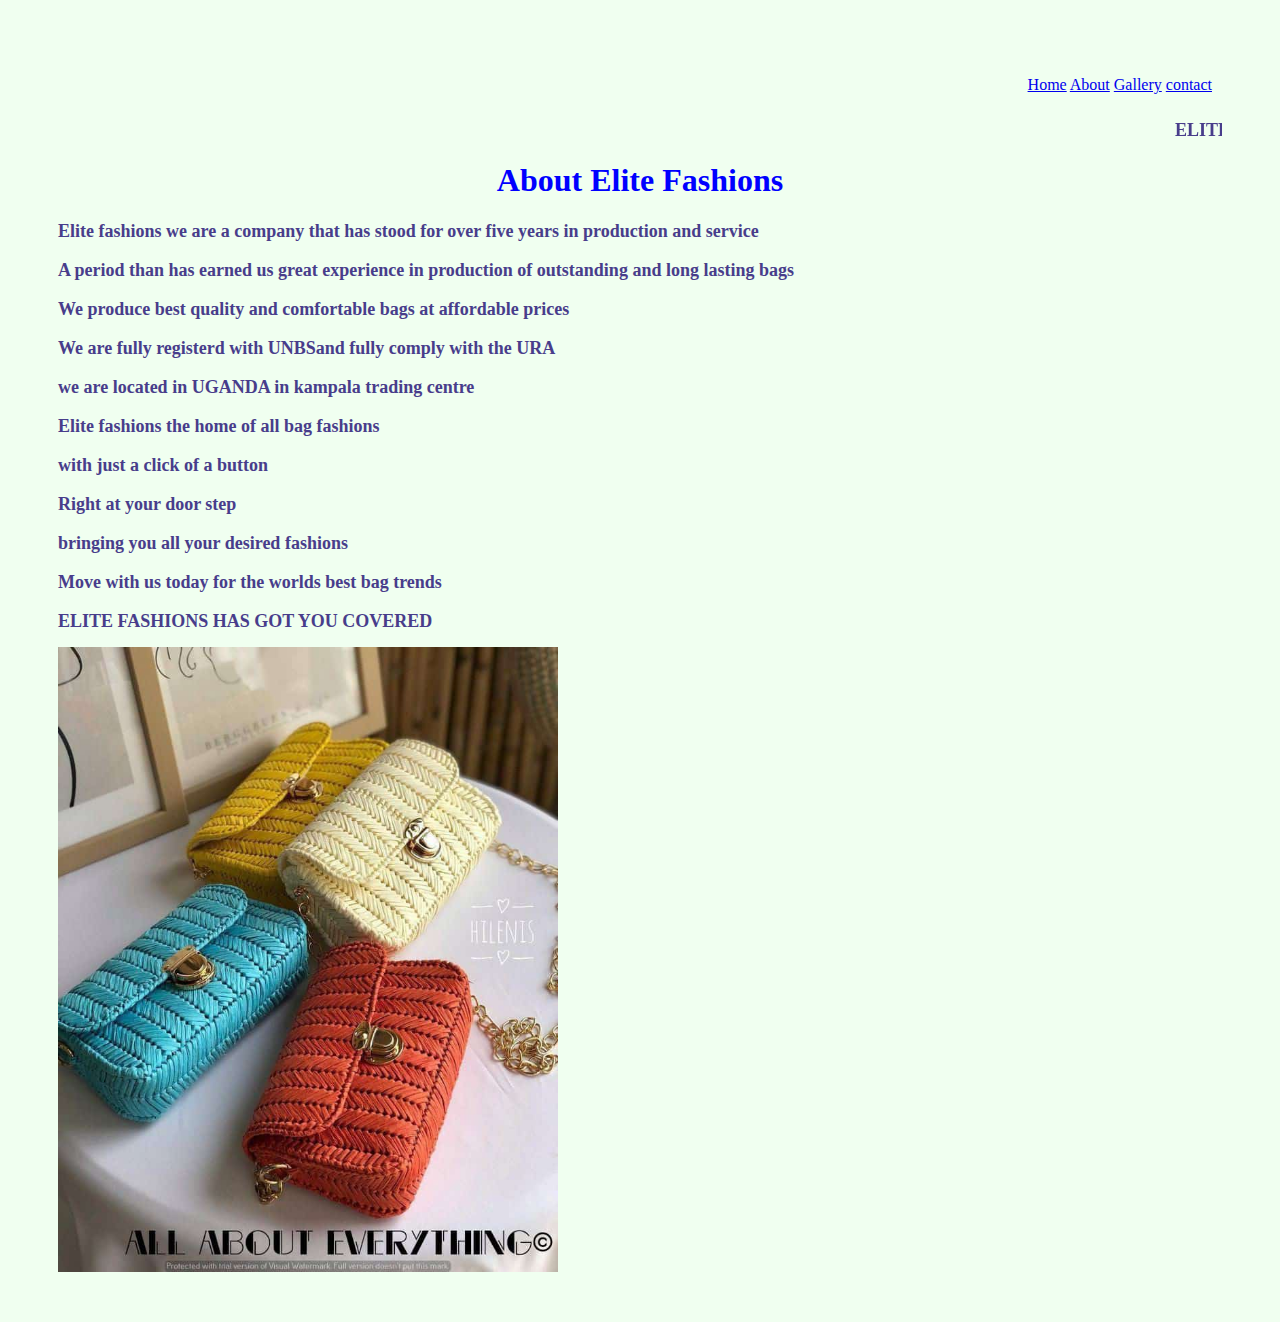
<file: 1ST WEBSITE/About Us.html>
<html></html>
<!DOCTYPE html>
<html lang="en">
<head>
    <meta charset="UTF-8">
    <meta name="viewport" content="width=device-width, initial-scale=1.0">
    <title>ABOUT OUR PRODUCTS AND SERVICES </title>
    <link rel="stylesheet"href ="style.css">
</head>
<body>
    <div id="dit">
    <div id="menu">
       <ul id="menu list">
        <ul id="menu list" >
            <a href="home.html">Home</a>
            <a href="About Us.html">About</a>
            <a href="Gallery.html">Gallery</a>
            <a href="contact us.html">contact</a>
           </ul> 
    </div>
    <marquee behavior="" direction=""id=mac>ELITE FASHIONS HAS GOT YOU COVERED FOR ALL YOUR BAG DESIGN FASHIONS</marquee>
    <div id="only me">
        <h1>About Elite Fashions</h1>
        <p id="About">Elite fashions we are a company that has stood for over <b> five years </b>in production and service</p>
        <p id="About">A period than has earned us great experience in production of outstanding and long lasting bags</p>
        <p id="About">We produce best quality and comfortable bags at affordable prices</p>
        <p id="About">We are fully registerd with <b>UNBS</b>and fully comply with the <b>URA</b></p>
        <p id="About">we are located in UGANDA in kampala trading centre</p>

        
            <p id="About">Elite fashions the home of all bag fashions</p>
            <p id="About">with just a click of a button</p>
            <p id="About">Right at your door step</p>
            <p id="About">bringing you all your desired fashions</p>
            <p id="About">Move with us today for the worlds best bag trends</p>
            <h2 id="About">ELITE FASHIONS HAS GOT YOU COVERED</h2>
          
          
            <img src="images WB/img21.jpg"width="500px" id="show mi" alt="show me">
            
    </div>
    </div>
</body>
</html>
</file>
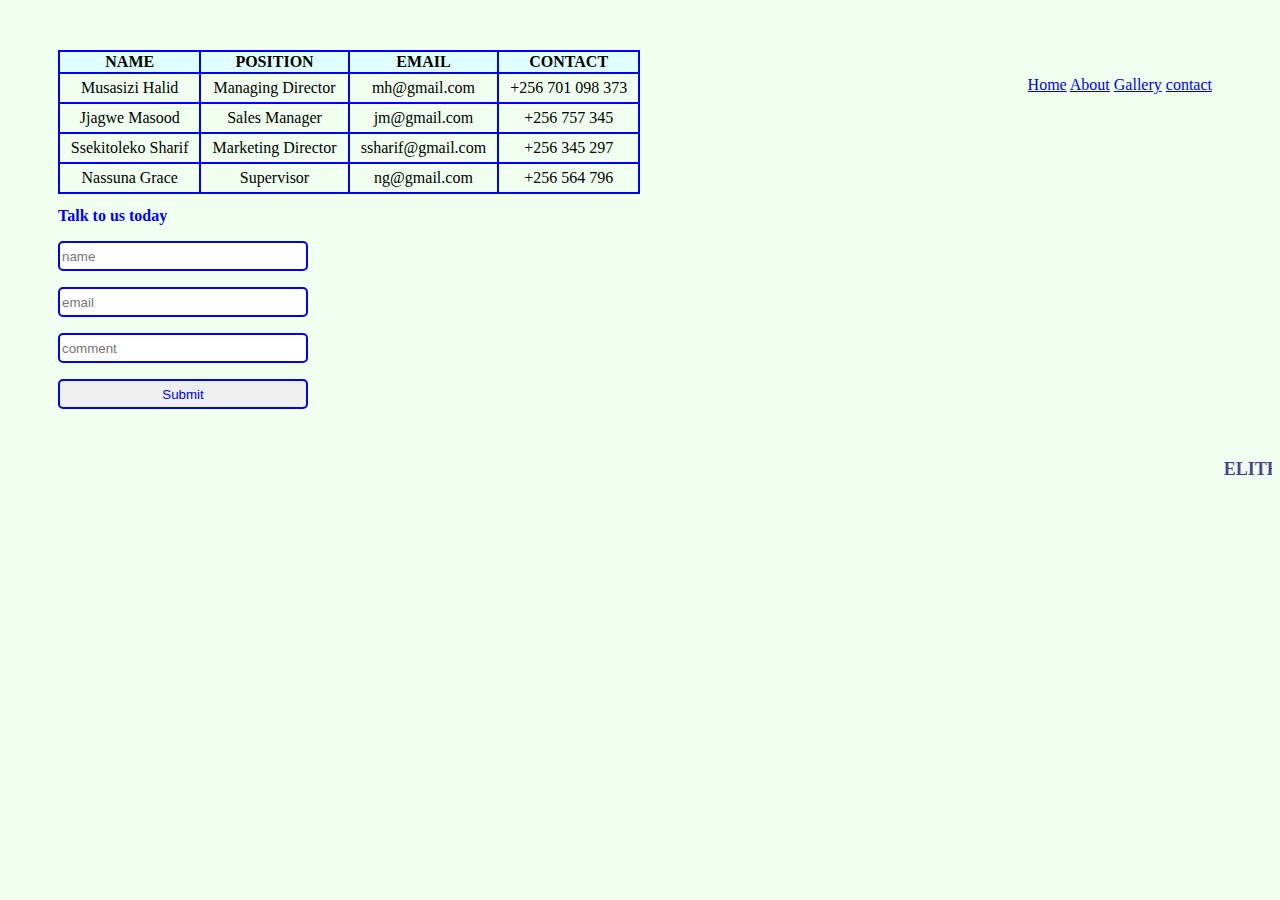
<file: 1ST WEBSITE/contact us.html>
<html>
    <!DOCTYPE html>
    <html lang="en">
    <head>
        <meta charset="UTF-8">
        <meta name="viewport" content="width=device-width, initial-scale=1.0">
        <title>Reach Us On</title>
        <link rel="stylesheet"href ="style.css">
    </head>
    <body>
        <div id="dit">
            <div id="menu">
                <ul id="menu list" >
                    <a href="home.html">Home</a>
                    <a href="About Us.html">About</a>
                    <a href="Gallery.html">Gallery</a>
                    <a href="contact us.html">contact</a>
                   </ul> 
            </div>
        
        <div>
            <table>
<tr>
    <th>NAME</th>
    <th>POSITION</th>
    <th>EMAIL</th>
    <th>CONTACT</th>
</tr>
<tr> 
    <td>Musasizi Halid </td>
    <td> Managing Director</td>
    <td>mh@gmail.com</td>
    <td>+256 701 098 373</td>
</tr>

<tr>
    <td>Jjagwe Masood</td>
    <td>Sales Manager</td>
    <td>jm@gmail.com</td>
    <td>+256 757 345</td>
</tr>

<tr>
<td>Ssekitoleko Sharif</td>
<td>Marketing Director </td>
<td>ssharif@gmail.com</td>
<td>+256 345 297</td>
</tr>

<tr>
    <td>Nassuna Grace</td>
    <td>Supervisor</td>
    <td>ng@gmail.com</td>
    <td>+256 564 796</td>
</tr>
            </table>
            <h2>Talk to us today</h2>
           
           <p><input type ="text" Name ="" class="form"id ="" placeholder="name"></p>
           <p><input type ="text" Name =""class="form" id ="" placeholder="email"></p>
          <p> <input type ="text" Name =""class="form" id ="" placeholder="comment"></p>
          <p> <button id="btnsubmit">Submit</button></p>
        </div>
        </div>
        <marquee behavior="" direction=""id=mac>ELITE FASHIONS HAS GOT YOU COVERED FOR ALL YOUR BAG DESIGN FASHIONS</marquee>
    </body>
    </html>
</html>
</file>
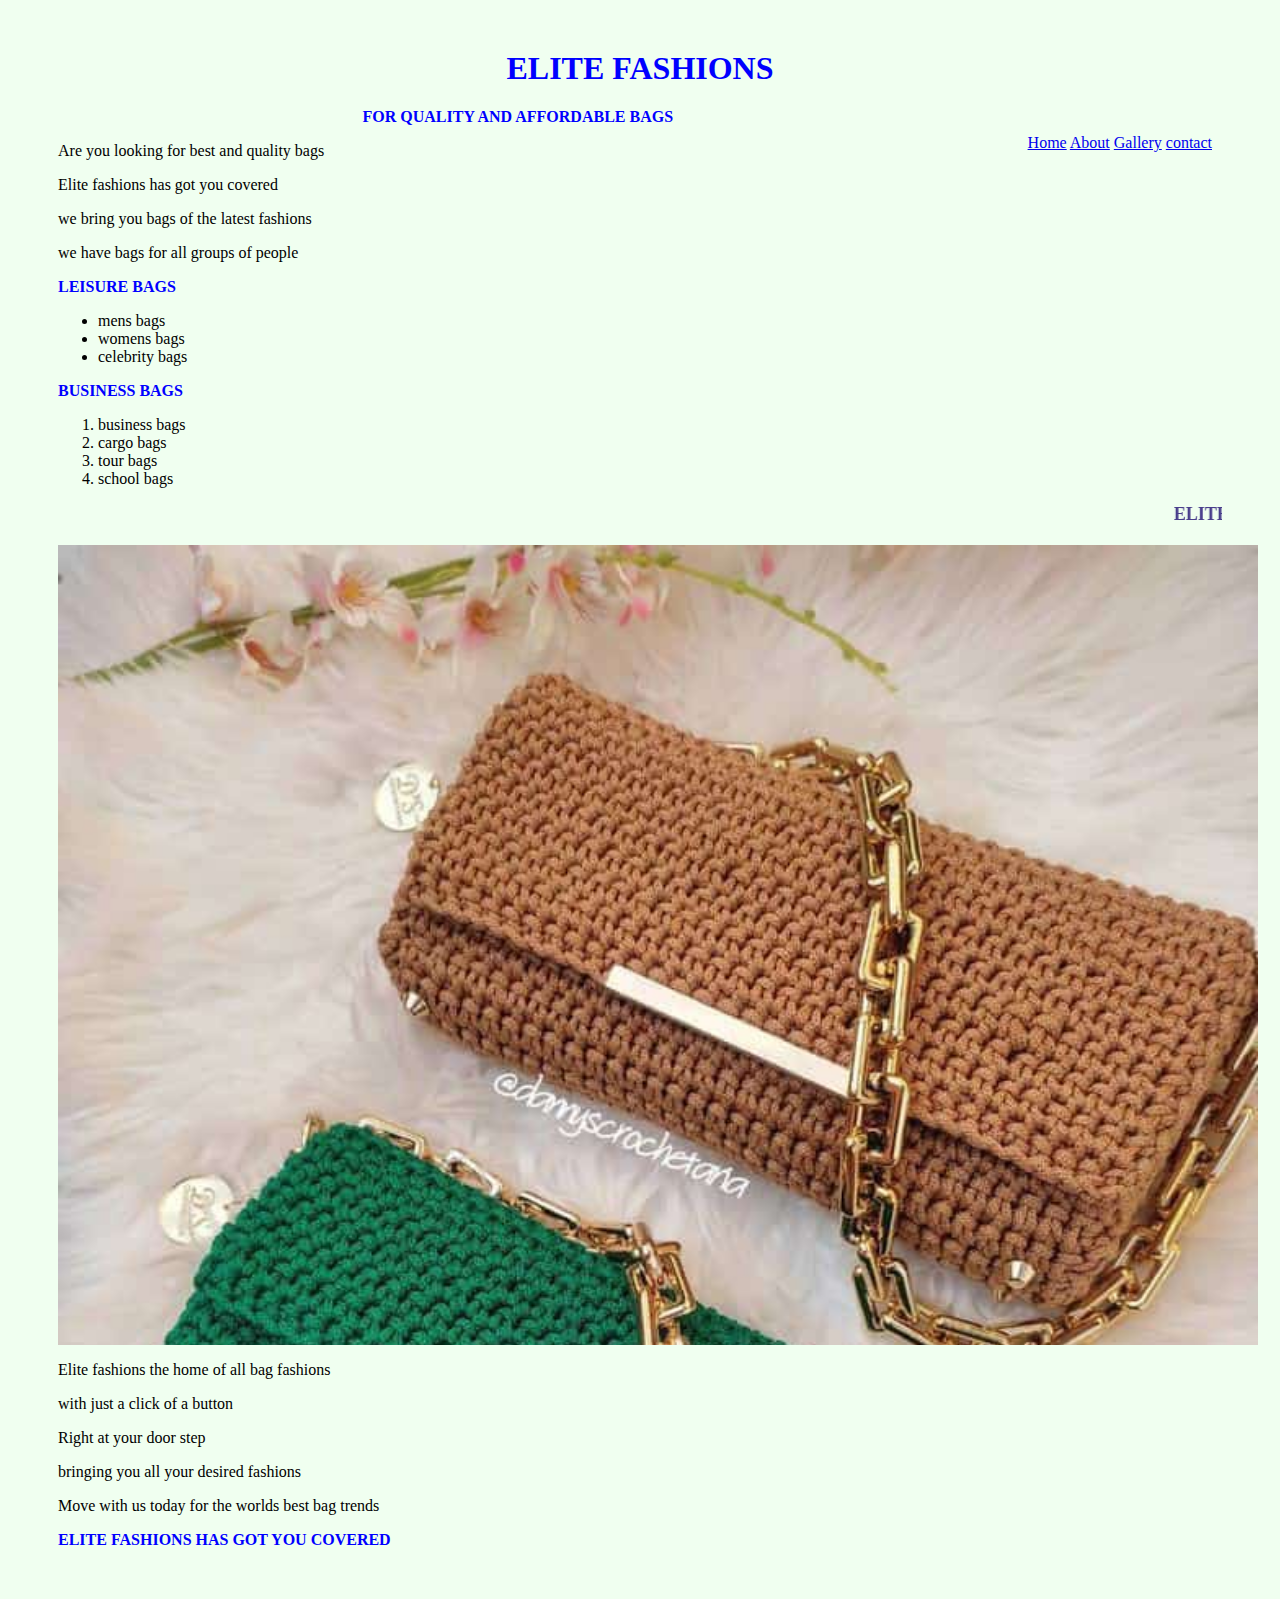
<file: 1ST WEBSITE/Home.html>
<html>
    <!DOCTYPE html>
    <html lang="en">
    <head>
        <meta charset="UTF-8">
        <meta name="viewport" content="width=device-width, initial-scale=1.0">
        <title>Elite Fashions</title>
        <link rel="stylesheet" href="style.css">
    </head>
    <body>
        <div id="dit">
        <div> <h1>ELITE FASHIONS</h1></div>
       
        <div id="menu">
           <ul id="menu list" >
            <a href="home.html">Home</a>
            <a href="About Us.html">About</a>
            <a href="Gallery.html">Gallery</a>
            <a href="contact us.html">contact</a>
           </ul> 
              
        </div>
       <div>
        <H3>FOR QUALITY AND AFFORDABLE BAGS</H3>
        <P>Are you looking for best and quality bags</P>
        <p>Elite fashions has got you covered</p>
        <p>we bring you bags of the latest fashions </p>
        <p>we have bags for all groups of people</p>
       </div>
       <div>
        <h2>LEISURE BAGS</h2>
       <ul>
        <li id="twolist">mens bags</li>
        <li  id="twolist">womens bags</li>
        <li  id="twolist">celebrity bags</li>
       </ul>
        <div>
        <h2>BUSINESS BAGS</h2>
       <ol>
        <li id="onelist">business bags</li>
        <li id="onelist">cargo bags</li>
        <li id="onelist">tour bags</li>
        <li id="onelist">school bags</li>
       </ol>
       </div>
       <div>
        <marquee behavior="" direction=""id=mac>ELITE FASHIONS HAS GOT YOU COVERED FOR ALL YOUR BAG DESIGN FASHIONS</marquee>
    </div>
         <div class="parent">
            <div class="slides">
               
                <div class="element"><img src="images WB/img1.jpg" width="1200px" alt="this is an image"></div>
                  <div class="element">  <img src="images WB/img15.jpg"width="1200px" alt="this is an image"></div>
                    <div class="element"><img src="images WB/img3.jpg"width="1200px" alt="this is an image"></div>
                   <div class="element"> <img src="images WB/img4.jpg"width="1200px" alt="this is an image">
                   </div>
                

            </div>
        </div>
      <div>
        <p>Elite fashions the home of all bag fashions</p>
        <p>with just a click of a button</p>
        <p>Right at your door step</p>
        <p>bringing you all your desired fashions</p>
        <p>Move with us today for the worlds best bag trends</p>
        <h2>ELITE FASHIONS HAS GOT YOU COVERED</h2>
      </div>
        
        
        
        
    </body>
    </html>
</html>
</file>
<file: 1ST WEBSITE/style.css>
h1{
font-size: xx-large;
color: blue;
font-family: 'Times New Roman', Times, serif;
text-align: center;
}

h2{
    font-size: medium;
    color:blue ;
    font-family:'Times New Roman', Times, serif ;
}

h3{
    font-size: medium;
    color:blue ;
    font-family:'Times New Roman', Times, serif ;
    text-align: center;
} 


p{
    font-size: medium;
    color: black;
    font-family: 'Times New Roman', Times, serif;
}

body{
    background-color: honeydew;
}

table{
border: 2px solid blue;
width: 50%;
text-align: center;
border-collapse: collapse;
}

th{
    border: 2px solid blue;
    border-collapse: collapse;
    background-color: lightcyan;
}
td{
    border: 2px solid blue;
    padding: 5px;
    border-collapse:collapse ;
}


   



.form{
    height: 30px;
    width: 250px;
    border: 2px solid blue;
    border-radius: 5px;
}

#btnsubmit{
    height: 30px;
    width: 250px;
    border: 2px solid blue;
    border-radius: 5px;
    color: blue;
}

#menu{
   
    float: right;
    padding: 10px;
    border-right: 2px blue;
    
}

#menulist{
    display: inline;
    padding: 10px;
    border-right: 2px blue;
}

#only me{
    color: blue;
    font-size: large;
    font-weight: bold;
    margin: 100px;
    padding: 30px;
}

#dit{
margin: 50px;
}

#About{
    font-size: large;
    font-weight: bold;
    color: darkslateblue;
}

#show mi{
    width: 50%;
    display: grid;
    grid-template-columns: repeat(auto-fit,minmax(500px,1fr));
    grid-gap: 30px;
    
}





#mac{
    font-size: large;
    font-weight: bold;
    color: darkslateblue;  
    
}

.parent{
    width: 1200px;
    
    overflow: hidden;
    height: 800px;
    margin: left 360px; 
    margin-top: 20px;
  
}
@-webkit-keyframes slide_animation{
    0% {left: 0px;}
    10% {left: 0px;}
    20% {left: 1200px;}
    30% {left: 1200px;}
    40% {left: 2400px;}
    50% {left: 2400px;}
    60% {left: 1200px;}
    70% {left: 1200px;}
    80% {left: 0px;}
    90% {left: 0px;}
    100% {left: 0px;}
}
.slides{
   height: 800px;
   width: 3600px;
   margin: 0 0 0 -2400px;
   position: relative;
   float: left;
   -webkit-animation-name: slide_animation;
   -webkit-animation-duration: 10s;
   -webkit-animation-iteration-count: infinite; 
   -webkit-animation-direction: alternate;
   -webkit-animation-play-state: running;
  
}
.element{
    height: 800px;
    width: 1200px;
    position: relative;
    float: left;
}


.container{
    width: 100%;
    min-height: 100vh;
    display: flex;
    align-items: center;
    justify-content: center;
    padding: 10px 8%;
    box-sizing: border-box;
}
.gallery{
    display: grid;
    grid-template-columns: repeat(auto-fit,minmax(250px,1fr));
    grid-gap: 30px;
}
#image{
    width: 100%;
}
</file>
